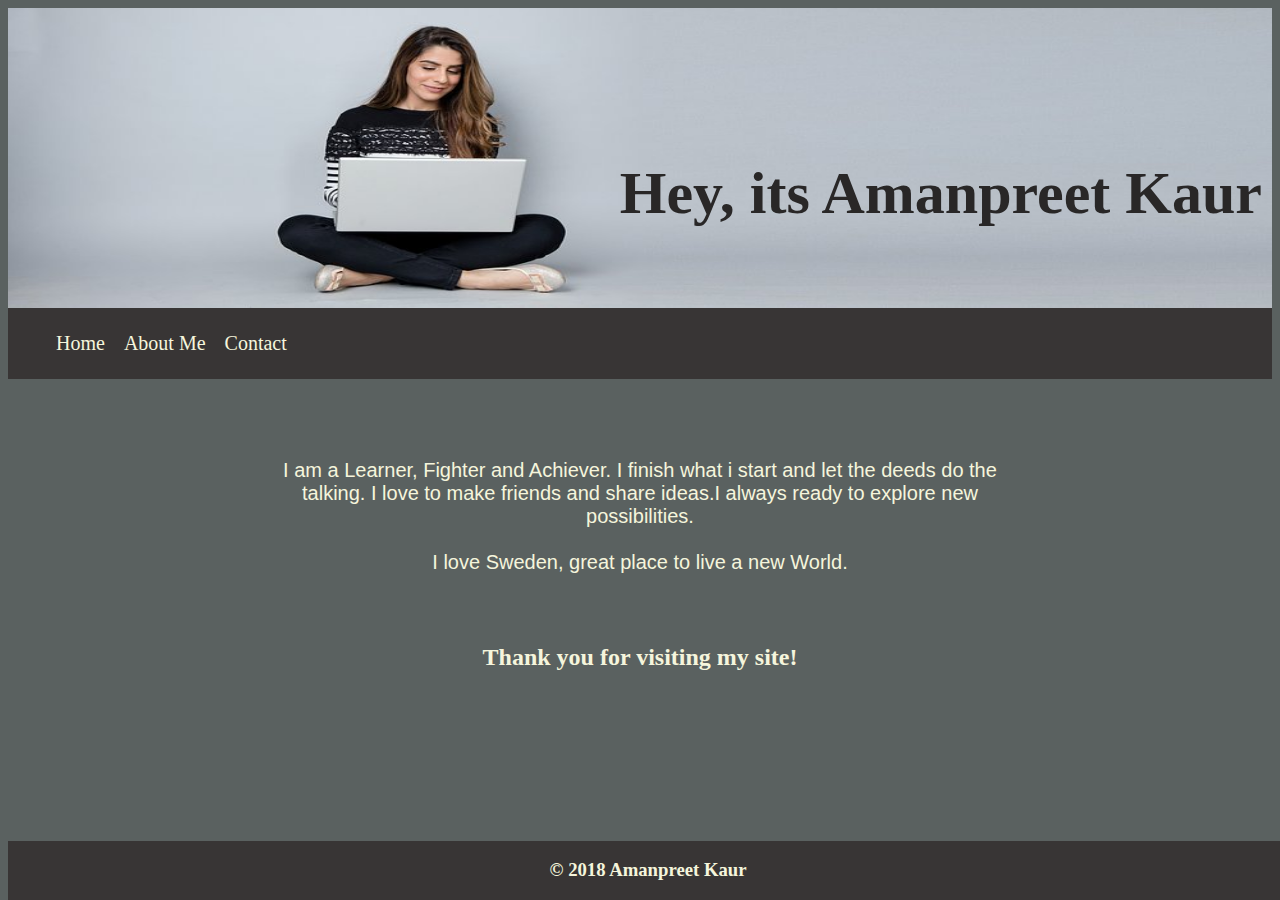
<file: index.html>
<!DOCTYPE html>
<html>
    <head>
        <title>About ME Amanpreet Kaur</title>
        <link rel="stylesheet" href="style.css">
    </head>
    <body>
            
                <div class="container">
                   
                     <img src="woman.jpg" alt="Learner Driver">
                     <div class="center"><h1>Hey, its Amanpreet Kaur</h1></div>
                    </div>
                    
        <nav class="navigation">
            <ul class="links">
                    <li><a href="#" class="link">Home</a></li>
                    <li><a href="detail.html" class="link">About Me</a></li>
                    <li><a href="contact.html" class="link">Contact</a></li>
            </ul>
        </nav>
       
        <main>
            
        <section class="main-content">
            <article> 
                   
               <div class="profile"><p>I am a Learner, Fighter and Achiever. 

                        I finish what i start and let the deeds do the talking.
                        
                        I love to make friends and share ideas.I always ready to explore new possibilities.
                   <br><br>
           
               I love Sweden, great place to live a new World.</p>
                 </div>
            </article>
       </section>
    </main>
    <h2 style="margin-top: 70px;">Thank you for visiting my site!</h2>
       <footer>
            <h3>&copy 2018 Amanpreet Kaur</h3>
        </footer>
    </body>
</html>
</file>
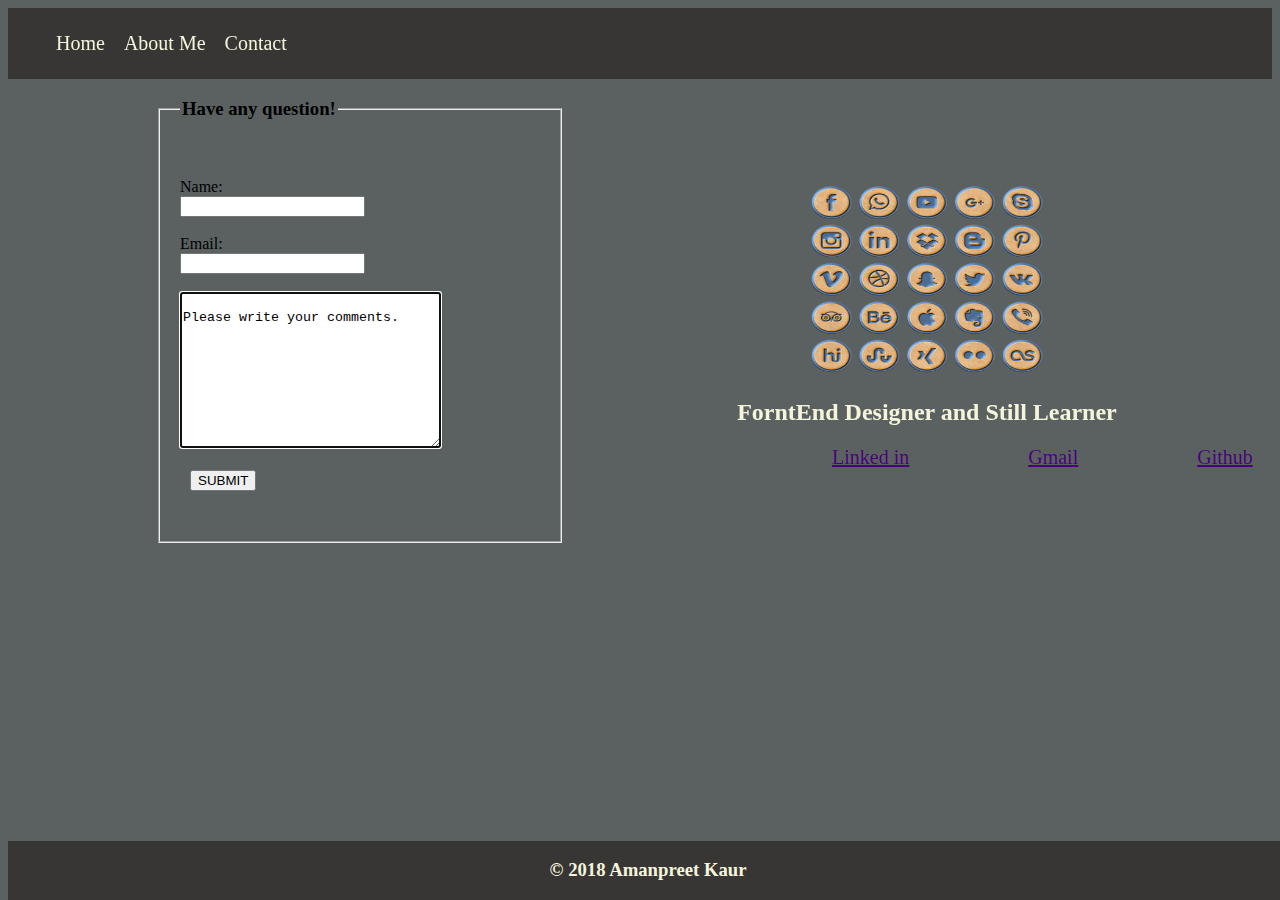
<file: contact.html>
<!DOCTYPE html>
<html >
    <head>
        <title>More Detail</title>
        <link rel="stylesheet" href="style.css">
    </head>
<body>   
        <nav class="navigation">
                <ul class="links">
                        <li><a href="index.html" class="link">Home</a></li>
                        <li><a href="detail.html" class="link">About Me</a></li>
                        <li><a href="#" class="link">Contact</a></li>
                </ul>
        </nav>
        <div class="form" style="float:left;">
                <form class="conform">  
                    <fieldset class="fieldset1">  
                       <legend> <h3>Have any question!</h3></legend>   
                            Name:<br/><input type="text"><br><br>
                            Email:<br><input type="email"><br><br>
                            <textarea name="message" rows="10" cols="30" autofocus>
                                    Please write your comments.
                            </textarea><br><br>
                            <input type="submit" value="SUBMIT" onclick="alert('Thank you for sharing information')" style="float:left;margin-left: 10px;"><br>
                    </fieldset>
                </form>       
                       
        </div>
        <div class="condiv">
       <img class="conphoto" src="contactpage.png" alt="contact photo">
       <h2 id="last" style="color:beige;text-align: center;"> ForntEnd Designer and Still Learner</h2>
       <ul class="conul">
       <li><a href="https://www.linkedin.com/in/amanpreet-kaur-kohli-47b04292/" class="conlink" target="_blank" style="margin-left: 250px;">Linked in</a></li>
       <li><a href="mailto:someone@example.com?Subject=Hello%20again"   class="conlink" target="_blank" >Gmail</a></li>
       <li><a href="https://github.com/Amanpreet121" class="conlink" target="_blank">Github</a></li>
       </ul>
    
    </div>
        <footer>
                <h3>&copy 2018 Amanpreet Kaur</h3>
        </footer>
</body>
</html>
</file>
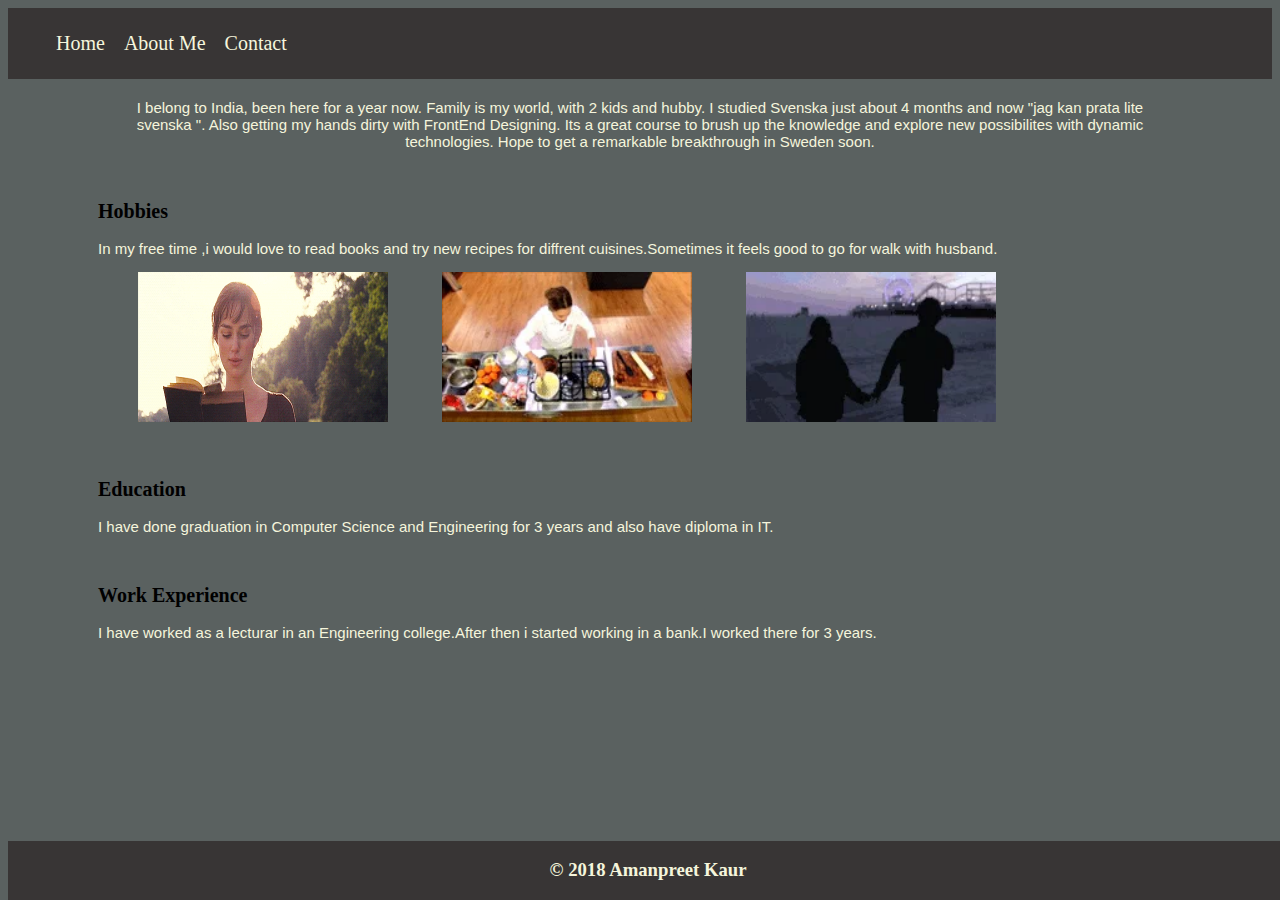
<file: detail.html>
<!DOCTYPE html>
<html >
    <head>
        <title>More Detail</title>
        <link rel="stylesheet" href="style.css">
    </head>
<body>   
        <nav class="navigation">
                <ul class="links">
                        <li><a href="index.html" class="link">Home</a></li>
                        <li><a href="#" class="link">About Me</a></li>
                        <li><a href="contact.html" class="link">Contact</a></li>
                </ul>
            </nav>
            <section>
                    <article>
                        <p class="new1">
                                I belong to India, been here for a year now. Family is my world, with 2 kids and hubby. I studied Svenska just about 4 months and now "jag kan prata lite svenska ". Also getting my hands dirty with FrontEnd Designing.
                                 Its a great course to brush up the knowledge and explore new possibilites with dynamic technologies. Hope to get a remarkable breakthrough in Sweden soon. 
                        </p>
                    </article>
                </section>
<section>
        <article class="more">
            <ul class="desc">
            <li><h2 class="heading">Hobbies</h2></li>
            <p>In my free time ,i would love to read books and try new recipes for diffrent cuisines.Sometimes it feels good to go for walk with husband.</p>
            <ul class="videos">
                <li> 
                    <img class="gifimage" src="book.gif" alt="Book Image">
                </li>
                <li>
                    <img class="gifimage" src="cooking.gif" alt="Cooking Image">
                </li>
                <li>
                    <img class="gifimage" src="couple.gif" alt="Walk Image">
                </li>
            </ul>  <br> <br>                         
               
            <li><h2 class="heading">Education</h2></li>
            <p>I have done graduation in Computer Science and Engineering for 3 years and also have diploma in IT. </p><br>
               
            <li><h2 class="heading">Work Experience</h2></li>
            <p>I have worked as a lecturar in an Engineering college.After then i started working in a bank.I worked there for 3 years.</p>
        </ul><br><br>
        </article>
</section>
<footer>
        <h3>&copy 2018 Amanpreet Kaur</h3>
    </footer>

</body> 
</html>
</file>
<file: style.css>
.navigation{
    padding: 8px;
    background-color: rgb(56, 53, 53);
}

.navigation > .links{ 
    list-style: none;
}
.navigation > .links li{ 
    display: inline-block;
    margin-right: 15px;
    
}
a{
    color: beige;
    font-size: 20px;
    text-decoration: none;
}
body{
    background-color:rgb(90, 97, 96);
}
h2{
    text-align: center; 
    color: beige;
}
.main-content{
    width:960px;
    margin: 0 auto;
}
.main-content p{
    margin-top: 80px;

}
p{
    text-align: center;
     color: beige;
     font-size: 20px;
     font-family: sans-serif;
}
footer{
    position: absolute;
    background-color: rgb(56, 53, 53);
    color: beige;
    text-align: center;
    bottom: 0;
    width: 100%; 
}
img{
    width: 100%;
    height:300px;
    display: block;
    margin: auto;
   
}
.gifimage{
    width: 250px;
    height:150px;

}
.container {
    position: relative;
    text-align: center;
    color: rgb(41, 39, 39);
    font-size: 30px;
}
.center{
    position: absolute;
    bottom: 40px;
    right: 10px;
}
.videos li{ 
    display: inline-block;
    margin-right: 50px;
    
}
.more > .desc p{
    text-align: left;
    color: beige;
    font-size: 15px;
    font-family: sans-serif;
}
.desc h2{
    color:black;
    font-size: 20px;
    text-align: left;
 }
 .desc{
    list-style-type:none;
    margin: 50px;
 }
 .conphoto{
   
    height: 200px;
    width: 250px;
    margin-top: 100px;
    float: center;
 }
 .form > .conform > .fieldset1{
    display: block;
    margin-left:150px;
    margin-right: 20px;
    padding-top: 40px;
    padding-bottom: 20px;
    padding-left: 20px;
    padding-right:30px;
    height:400px;
    width:350px;
  }
  .profile p{
  text-align: center;
  margin-left: 100px;
  margin-right: 100px;

  }
  .heading h2{
      font-size: 50px;
  }
  .new1{
      text-align: center;
      margin-top: 20px;
      font-size: 15px;
      font-family: sans-serif;
      margin-left: 100px;
      margin-right: 100px;
  }
  .conlink{
      color:indigo;
      font-size: 20px;
      text-decoration-line: underline;
      margin-right: 5px;
     margin-left: 100px;
     
  }
 
 .conul{ 
    list-style: none;
}
 .conul li{ 
    display: inline-block;
    margin-right: 10px;
 }
</file>
